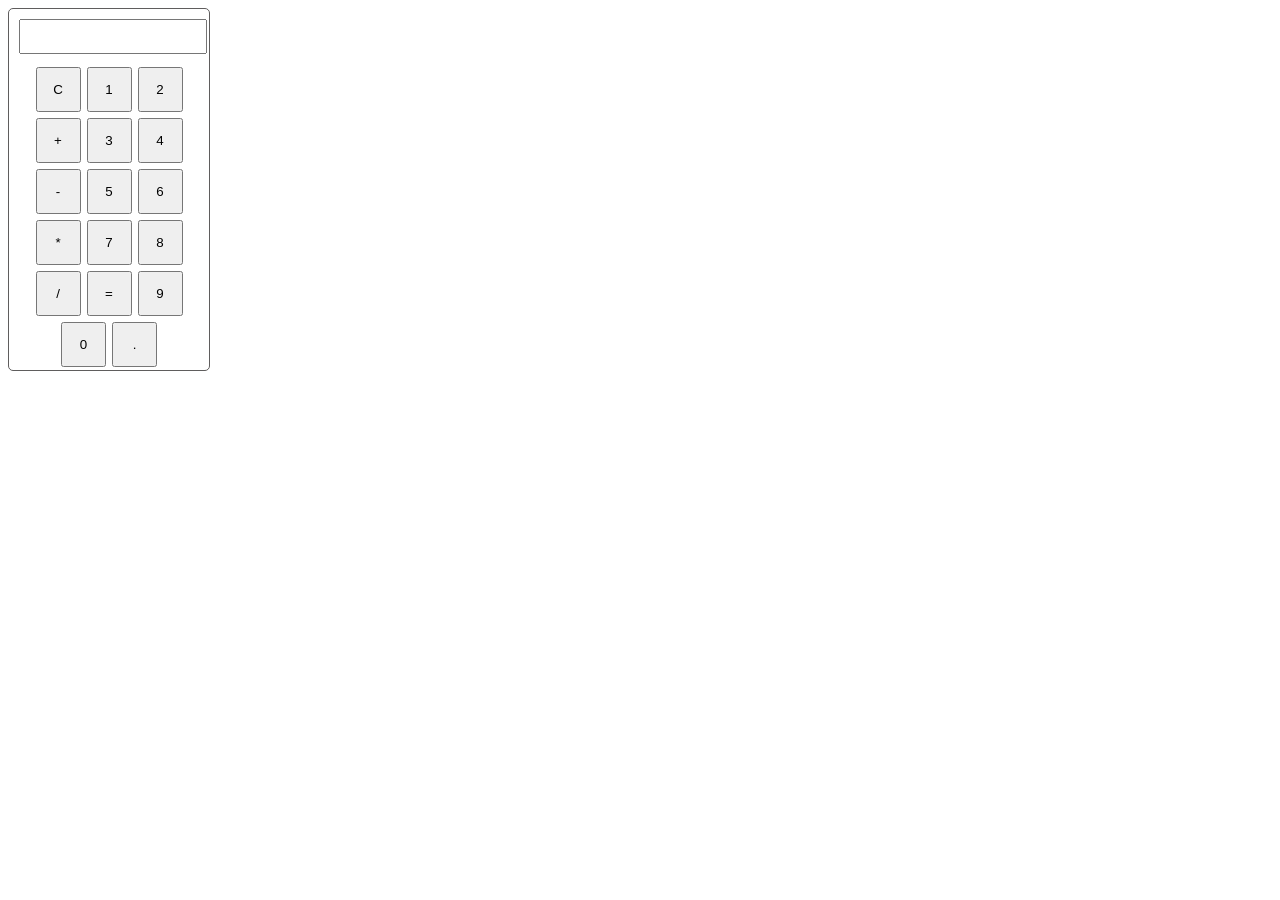
<file: index.html>
<!DOCTYPE html>
<html lang="en">
<head>
    <link rel="stylesheet" href="index.css">
   
    <title>Calculator</title>
</head>
<body>

    <div id="calculator">
        <input type="text" id="display" readonly>
        <div class="button-container">
        <button class="button" onclick="
        currentDisplay= '';
         document.querySelector('#display').value =
        currentDisplay;
        ">C</button>
        <button class="button" onclick="
        currentDisplay= currentDisplay + '1';
         document.querySelector('#display').value =
        currentDisplay;
        ">1</button>
        
        <button class="button" onclick="
        currentDisplay= currentDisplay + '2';
         document.querySelector('#display').value =
        currentDisplay;
        ">2</button>
        <button class="button" onclick="
        currentDisplay= currentDisplay + '+';
         document.querySelector('#display').value =
        currentDisplay;
        ">+</button>
        <button class="button" onclick="
        currentDisplay= currentDisplay + '3';
         document.querySelector('#display').value =
        currentDisplay;
        ">3</button>
        <button class="button" onclick="
        currentDisplay= currentDisplay + '4';
         document.querySelector('#display').value =
        currentDisplay;
        ">4</button>
        <button class="button" onclick="
        currentDisplay= currentDisplay + '-';
         document.querySelector('#display').value =
        currentDisplay;
        ">-</button>
        <button class="button" onclick="
        currentDisplay= currentDisplay + '5';
         document.querySelector('#display').value =
        currentDisplay;
        ">5</button>
        <button class="button" onclick="
        currentDisplay= currentDisplay + '6';
         document.querySelector('#display').value =
        currentDisplay;
        ">6</button>
        <button class="button" onclick="
        currentDisplay= currentDisplay + '*';
         document.querySelector('#display').value =
        currentDisplay;
        ">*</button>
        <button class="button" onclick="
        currentDisplay= currentDisplay + '7';
         document.querySelector('#display').value =
        currentDisplay;
        ">7</button>
        <button class="button" onclick="
        currentDisplay= currentDisplay + '8';
         document.querySelector('#display').value =
        currentDisplay;
        ">8</button>
        <button class="button" onclick="
        currentDisplay= currentDisplay + '/';
         document.querySelector('#display').value =
        currentDisplay;
        ">/</button>
        <button class="button" onclick="
        let result=eval(currentDisplay);
        currentDisplay= result;
         document.querySelector('#display').value =
        currentDisplay;
        ">=</button>
        <button class="button" onclick="
        currentDisplay= currentDisplay + '9';
         document.querySelector('#display').value =
        currentDisplay;
        ">9</button>
        <button class="button" onclick="
        currentDisplay= currentDisplay + '0';
         document.querySelector('#display').value =
        currentDisplay;
        ">0</button>
        <button class="button" onclick="
        currentDisplay= currentDisplay + '.';
         document.querySelector('#display').value =
        currentDisplay;
        ">.</button>
    </div>
    </div>
    <script>
        let currentDisplay=``;
        document.querySelector('#display').value =
        currentDisplay;
    </script>
</body>
</html>
</file>
<file: index.css>
#calculator{
    border: 1px solid  rgb(95,93,93);
    border-radius:5px;
    width:200px;
}
#display{
    margin: 10px;
    width: 90%;
    font-size: 25px;
}
.button-container{
    display: flex;
    justify-content: center;
    flex-wrap: wrap;
}




.button{
    width:45px;
    height: 45px;
    margin: 3px;

}
</file>
<file: calculator.css>
#calculator{
    border: 1px solid  rgb(95,93,93);
    border-radius:5px;
    width:200px;
}
#display{
    margin: 10px;
    width: 90%;
    font-size: 25px;
}
.button-container{
    display: flex;
    justify-content: center;
    flex-wrap: wrap;
}




.button{
    width:45px;
    height: 45px;
    margin: 3px;

}
</file>
